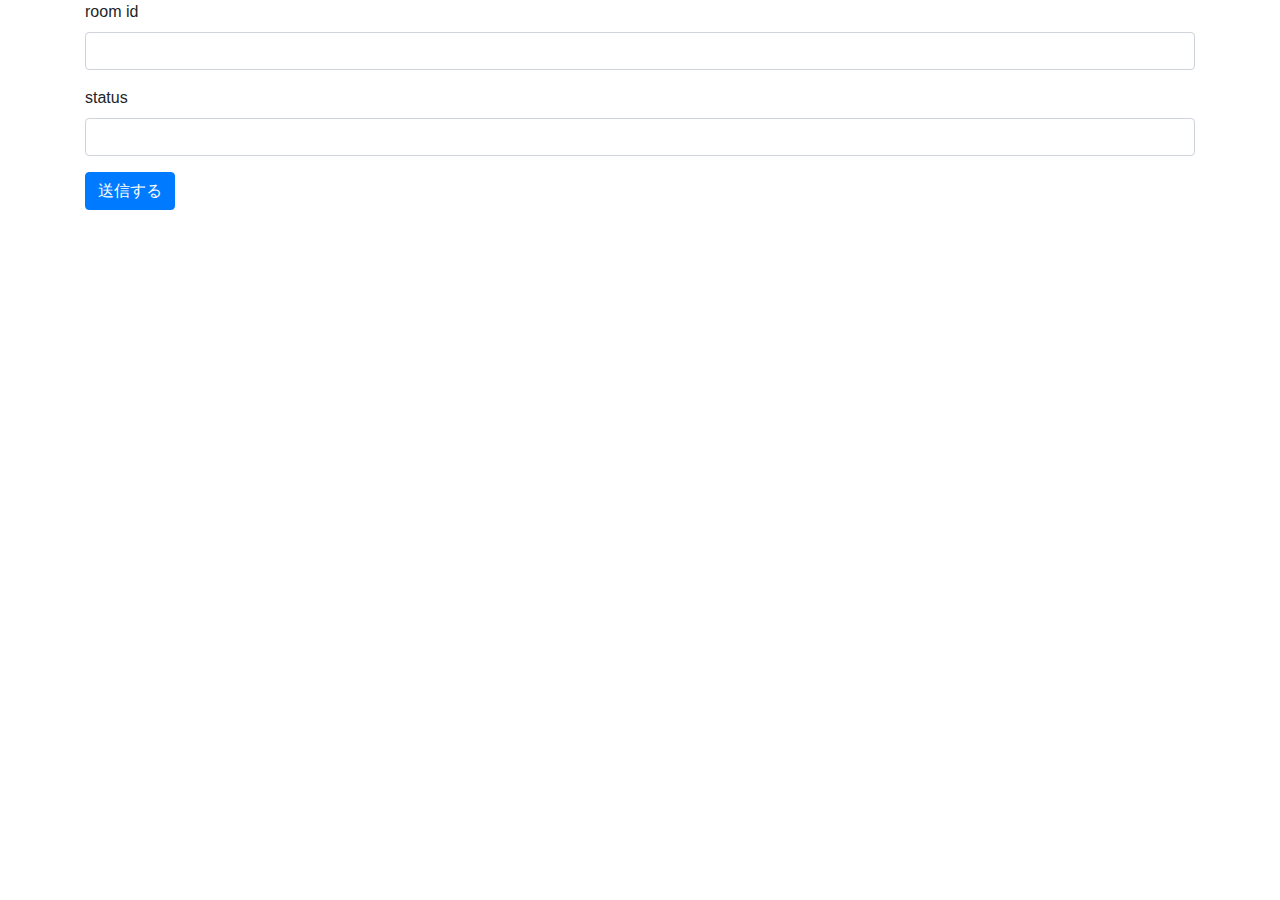
<file: gas2html.htm>
<!DOCTYPE html>
<html lang="ja">

<head>
    <meta charset="UTF-8">
    <meta name="viewport" content="width=device-width, initial-scale=1.0">

    <!--Bootstrap-->
    <link rel="stylesheet" href="https://stackpath.bootstrapcdn.com/bootstrap/4.3.1/css/bootstrap.min.css"
        integrity="sha384-ggOyR0iXCbMQv3Xipma34MD+dH/1fQ784/j6cY/iJTQUOhcWr7x9JvoRxT2MZw1T" crossorigin="anonymous">
    <script src="https://code.jquery.com/jquery-3.3.1.slim.min.js"
        integrity="sha384-q8i/X+965DzO0rT7abK41JStQIAqVgRVzpbzo5smXKp4YfRvH+8abtTE1Pi6jizo" crossorigin="anonymous">
    </script>
    <script src="https://cdnjs.cloudflare.com/ajax/libs/popper.js/1.14.7/umd/popper.min.js"
        integrity="sha384-UO2eT0CpHqdSJQ6hJty5KVphtPhzWj9WO1clHTMGa3JDZwrnQq4sF86dIHNDz0W1" crossorigin="anonymous">
    </script>
    <script src="https://stackpath.bootstrapcdn.com/bootstrap/4.3.1/js/bootstrap.min.js"
        integrity="sha384-JjSmVgyd0p3pXB1rRibZUAYoIIy6OrQ6VrjIEaFf/nJGzIxFDsf4x0xIM+B07jRM" crossorigin="anonymous">
    </script>

    <title>GAS API</title>
</head>

<body>
    <div class="container">
    <form action="#" method="POST">
        <div class="form-group ">
            <label for="room_id">room id</label>
            <input type="text" id="room_id" name="room_id" class="form-control">
        </div>
        <div class="form-group">
            <label for="status">status</label>
            <input type="text" id="status" name="status" class="form-control">
        </div>
        <div class="form-group">
            <input type="submit" value="送信する" class="btn btn-primary">
        </div>
    </form>
</div>

<script>
    //GASのAPIのURL（各自変更してください。）
    const endpoint =
        "https://script.google.com/macros/s/AKfycbwnzaNnVT1wYH7StAFkqWehJCPceK6DLbOaB9YrvCPWkq7yDwRIv803Fub8ijGeiKAniQ/exec";
        
        //APIを使って非同期データを取得する
        fetch(endpoint)
        .then(response => response.json())
        /*成功した処理*/
        .then(data => {
            //JSONから配列に変換
            const object = data;
            //inputタグそれぞれに取得したデータを設定
            $('input').each(function (index, element) {
                if (object[0][$(element).attr('name')]) {
                    $(element).val([object[0][$(element).attr('name')]]);
                }
            });
        });
</script>

</body>

</html>
</file>
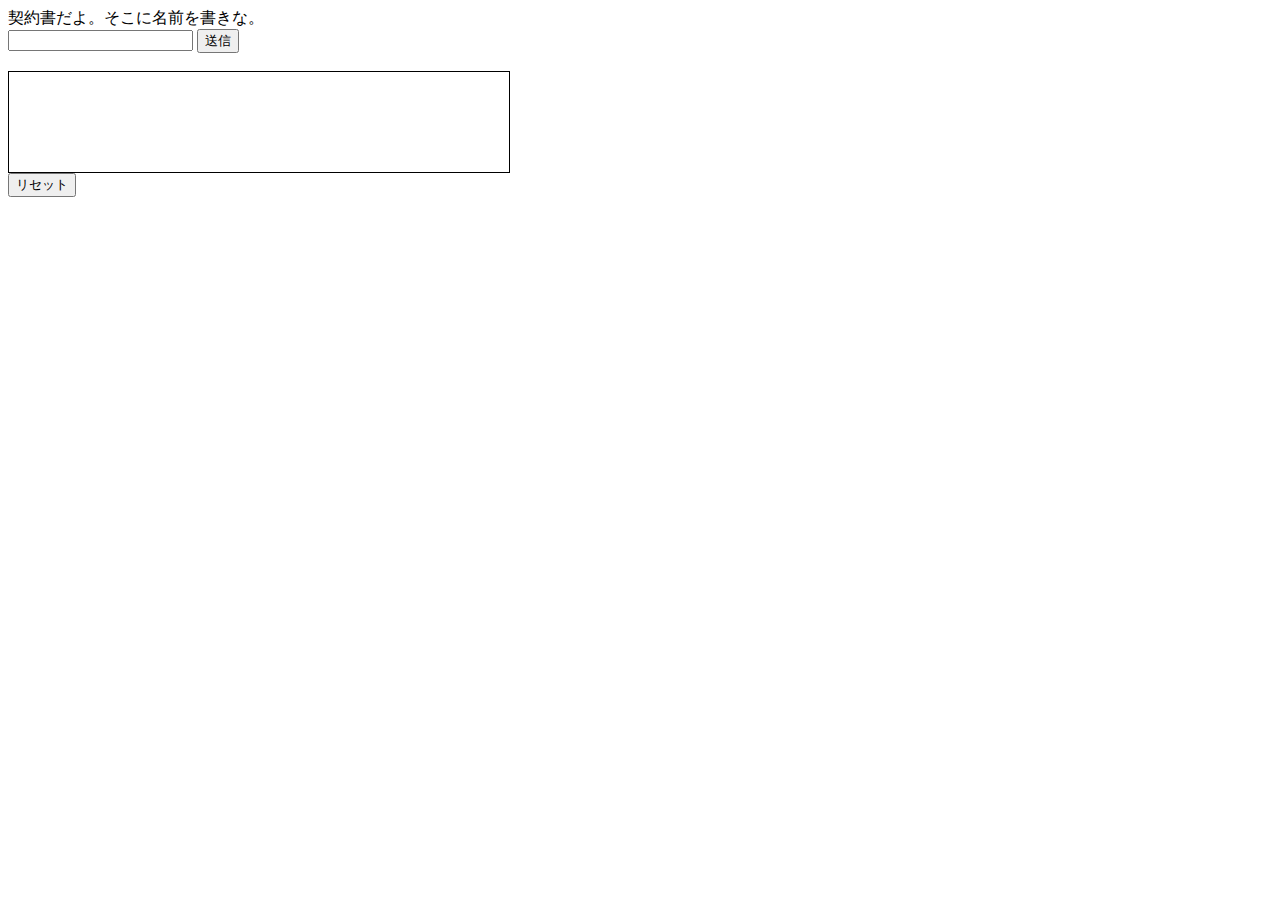
<file: yubaba/templates/yubaba.html>
<html>
<head>
<script src="https://code.jquery.com/jquery-3.6.0.min.js"></script>
</head>
<body>
契約書だよ。そこに名前を書きな。<br>
<input type="text" id="inputbox">
<input type="button" id="submit" value="送信" onclick="send_to_python()"><br>
<br>
<div id="result" style="border: 1px solid black; width: 500px; height: 100px;"></div>
<input type="button" id="reset" value="リセット" onclick="reset()"><br>

<script type="text/javascript">
function send_to_python() {
    var send_data = $("#inputbox").val();
    $.ajax("/call_from_ajax", {
        type: "POST",
        data: {"data": send_data},              // 連想配列（辞書）をPOSTする
    }).done(function(received_data) {           // 戻ってきたのはJSON（文字列）
        var dict = JSON.parse(received_data);   // JSONを連想配列にする
        // 以下、Javascriptで料理する
        var answer = dict["answer"];
        $("#result").html(answer);
    }).fail(function() {
        console.log("失敗");
    });
};

function reset(){
    //これは普通のJavaScript
    $("#inputbox").val("");
    $("#result").text("");
};
</script>
</body>
</html>
</file>
